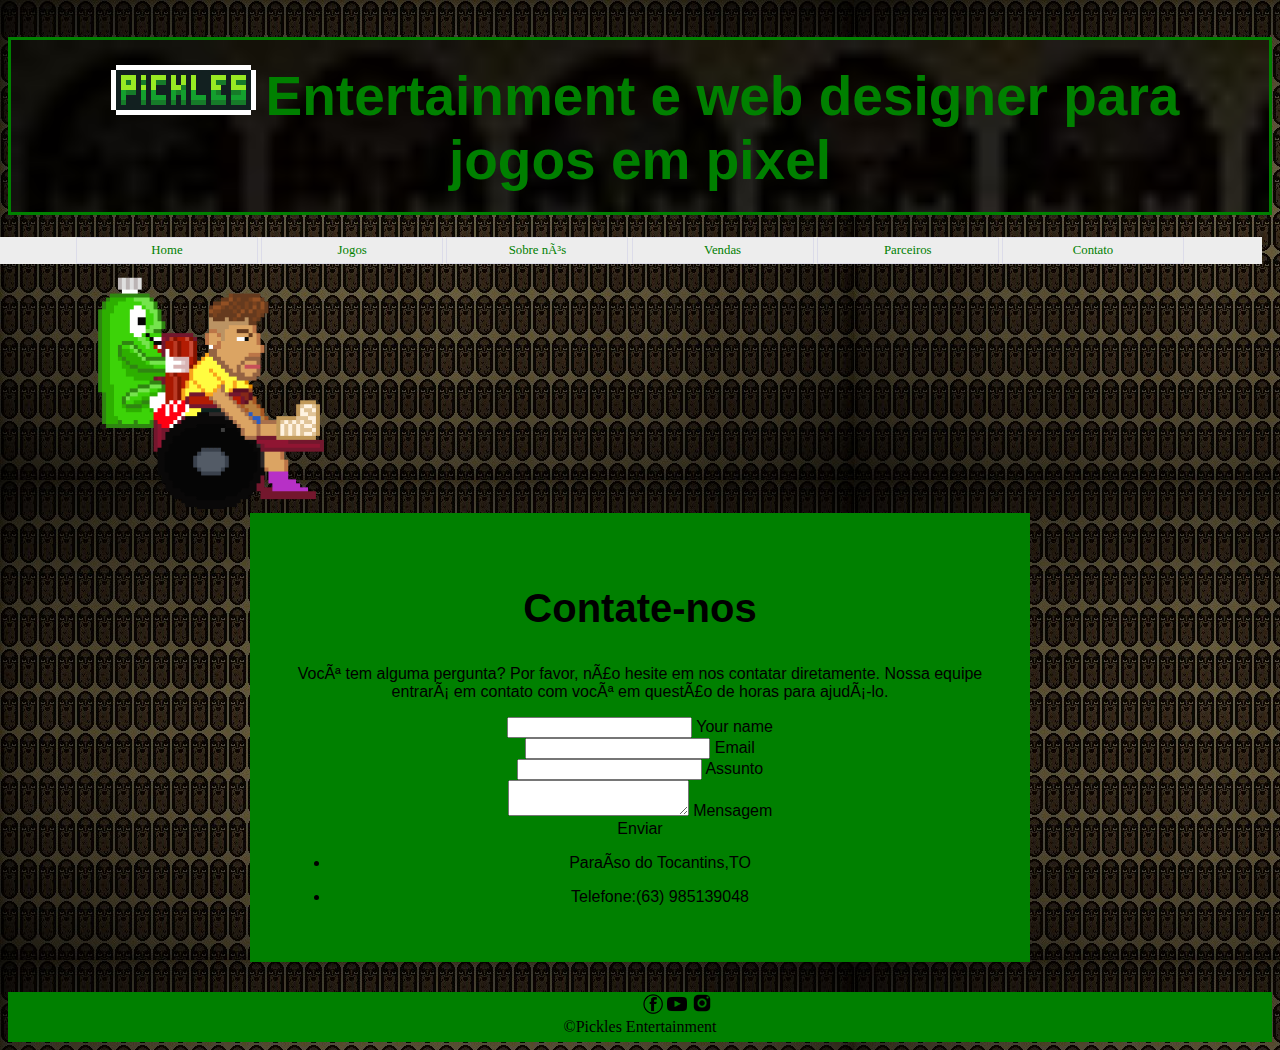
<file: contato.html>
<!DOCTYPE html>
<html>
    <head>
        <link rel="stylesheet" href="https://stackpath.bootstrapcdn.com/bootstrap/4.5.0/css/bootstrap.min.css" integrity="sha384-9aIt2nRpC12Uk9gS9baDl411NQApFmC26EwAOH8WgZl5MYYxFfc+NcPb1dKGj7Sk" crossorigin="anonymous">
        <script src="https://stackpath.bootstrapcdn.com/bootstrap/4.5.0/js/bootstrap.min.js" integrity="sha384-OgVRvuATP1z7JjHLkuOU7Xw704+h835Lr+6QL9UvYjZE3Ipu6Tp75j7Bh/kR0JKI" crossorigin="anonymous"></script>
        <meta charset="utf=8"/>
        <title>Pickles</title>
        
        <link rek="stylesheet" href="reset.css">
        <link rel="icon" href="pikles.png">
        <link rel="stylesheet" href="contato.css">
        <link rel="stylesheet" href="stilos.css">
        
        
        </head>
    
    <body>
        <div>
        <h1><img src="unnamed.png">Entertainment e web designer para jogos em pixel</h1>
        
        </div>
                <div id="menu">
                <ul>
                    <li><a href="file:///C:/Users/DELL/Desktop/A2/index.html">Home</a></li>
                    <li><a href="file:///C:/Users/DELL/Desktop/A2/jogos.html">Jogos</a></li>
                    <li><a href="file:///C:/Users/DELL/Desktop/A2/sobre%20nos.html">Sobre nós</a></li>
                    <li><a href="">Vendas</a></li>
                    <li><a href="">Parceiros</a></li>
                    <li><a href="file:///C:/Users/DELL/Desktop/A2/contato.html">Contato</a></li>
                </ul>
            </div>
            <div class="gifs">
                <img src="neymarpikles.gif" alt="" width="400px">
            </div>
            
            
<section class="mb-4">
    

    <!--Section heading-->
    <h2 class="h2-responsive font-weight-bold text-center my-4">Contate-nos</h2>
    <!--Section description-->
    <p class="text-center w-responsive mx-auto mb-5">Você tem alguma pergunta? Por favor, não hesite em nos contatar diretamente. Nossa equipe entrará em contato com você em questão de horas para ajudá-lo.</p>

    <div class="row">

        <!--Grid column-->
        <div class="col-md-9 mb-md-0 mb-5">
            <form id="contact-form" name="contact-form" action="mail.php" method="POST">

                <!--Grid row-->
                <div class="row">

                    <!--Grid column-->
                    <div class="col-md-6">
                        <div class="md-form mb-0">
                            <input type="text" id="name" name="name" class="form-control">
                            <label for="name" class="">Your name</label>
                        </div>
                    </div>
                    <!--Grid column-->

                    <!--Grid column-->
                    <div class="col-md-6">
                        <div class="md-form mb-0">
                            <input type="text" id="email" name="email" class="form-control">
                            <label for="email" class="">Email</label>
                        </div>
                    </div>
                    <!--Grid column-->

                </div>
                <!--Grid row-->

                <!--Grid row-->
                <div class="row">
                    <div class="col-md-12">
                        <div class="md-form mb-0">
                            <input type="text" id="subject" name="subject" class="form-control">
                            <label for="subject" class="">Assunto</label>
                        </div>
                    </div>
                </div>
                <!--Grid row-->

                <!--Grid row-->
                <div class="row">

                    <!--Grid column-->
                    <div class="col-md-12">

                        <div class="md-form">
                            <textarea type="text" id="message" name="message" rows="2" class="form-control md-textarea"></textarea>
                            <label for="message">Mensagem</label>
                        </div>

                    </div>
                </div>
                <!--Grid row-->

            </form>

            <div class="text-center text-md-left">
                <a class="btn btn-primary" onclick="document.getElementById('contact-form').submit();">Enviar</a>
            </div>
            <div class="status"></div>
        </div>
        <!--Grid column-->

        <!--Grid column-->
        <div class="col-md-3 text-center">
            <ul class="list-unstyled mb-0">
                <li><i class="fas fa-map-marker-alt fa-2x"></i>
                    <p>Paraíso do Tocantins,TO</p>
                </li>

                <li><i class="fas fa-phone mt-4 fa-2x"></i>
                    <p>Telefone:(63) 985139048</p>
                </li>

                
            </ul>
        </div>
        <!--Grid column-->

    </div>

</section>
    <section>
        <div class="conteudo3">
        <div class="icones">
         <a href="https://pt-br.facebook.com/"><img src="faceboo.png" width="20px"></a>
         <a href="https://www.youtube.com/channel/UCnIYGolGxBjXKURoemAurCQ"><img src="yutubee.png" width="20px"></a>
         <a href="https://www.instagram.com/?hl=pt-br"><img src="instagram 2.png" width="22px" alt=""></a></li>
        </div>
        &copy;Pickles Entertainment
    </div>
    </section>
</body>
</file>
<file: contato.css>
.mb-4{
    margin: auto;
    font-family: Arial, Helvetica, sans-serif;
    color: black;
    background-color: green; 
    width: 700px;
    text-align: center;
    padding: 40px;
  }
</file>
<file: stilos.css>
body{
    background-image: url(back.jpg);
}

h1{
    color:green;
    font-family: Arial, Helvetica, sans-serif;
    text-align: center;
    font-size: 55px;
    background-image: url(back.jpg);
    background-size: 10990px;
     padding:20px;
     border-style: solid;
     border-color: green;
    
}
#menu ul {
    padding: 0px;
    margin: -10px;
    margin-top: -15px;
    float: center;
    width: 100%;
    background-color:#EDEDED;
    list-style:none;
    font:80% Tahoma;
    text-align: center;
}
#menu ul li { display: inline-block; }
 
		#menu ul li a {
            height: 25px;
            line-height: 25px;
            width: 180px;
            display: inline-block;
            border: 1px solid #dcdce9;
            color: green;
            text-decoration: none;
            text-align: center;
        
			
		}
 
		#menu ul li a:hover {
			background-color:#D6D6D6;
			color: #6D6D6D;
			
        }
.corpo{
 width: 960px;
 margin: auto;
 background-color: green;
 margin-top: 1px;
 
}
h2{
    text-align: center;
    font-family: Helvetica;
    font-size: 40px;
    
}
.conteudo1{
    display: table;
    

}
.imagem1{
    display: table-cell;
    float: left;
    margin-top: -15px;
    
    
}
.imagem1:hover{
    transition: 1s;
    transform: scale(1.2,1.2)  ;
}
.texto1{
    display: table-cell;
    float: left;
    width: 300px;
    margin-left: 25px;
   font-family: helvetica;
  
}
.conteudo2{
    display: table;
    
}
h3{
    text-align: center;
    font-family: Helvetica;
    font-size: 40px;
}
.corpo2{
    width: 960px;
    margin: auto;
    background-color: green;
    margin-top: 30px;
    height: 100%;
}
.imagem2{
    display: table-cell;
    float: right;
    margin-right: 45px;
    margin-top: -19px;
}
.imagem2:hover{
    transition: 1s;
    transform: scale(1.2,1.2);
}
.texto2{
    display: table-cell;
    float: right;
    width: 400px;
    margin-right: -14px;
    text-align: right;
    font-family: Arial, Helvetica, sans-serif;
}
.conteudo3{
    text-align: center;
    margin-top: 30px;
    background-color: green;
    width: 100%;
    height: 50px

}

.icones{
    width: 80px;
    margin-left: 630px;
}
.icones:hover{
    transition: 1s;
    transform: scale(1.5,1.5);
}
.gifs{
    animation-duration: 5s;
    animation-name: slidein;
    animation-iteration-count: infinite;
    }
  
  @keyframes slidein {
    from {
      margin-left: -30%;
      
    }
    to {
      margin-left: 70%;
      
    }
</file>
